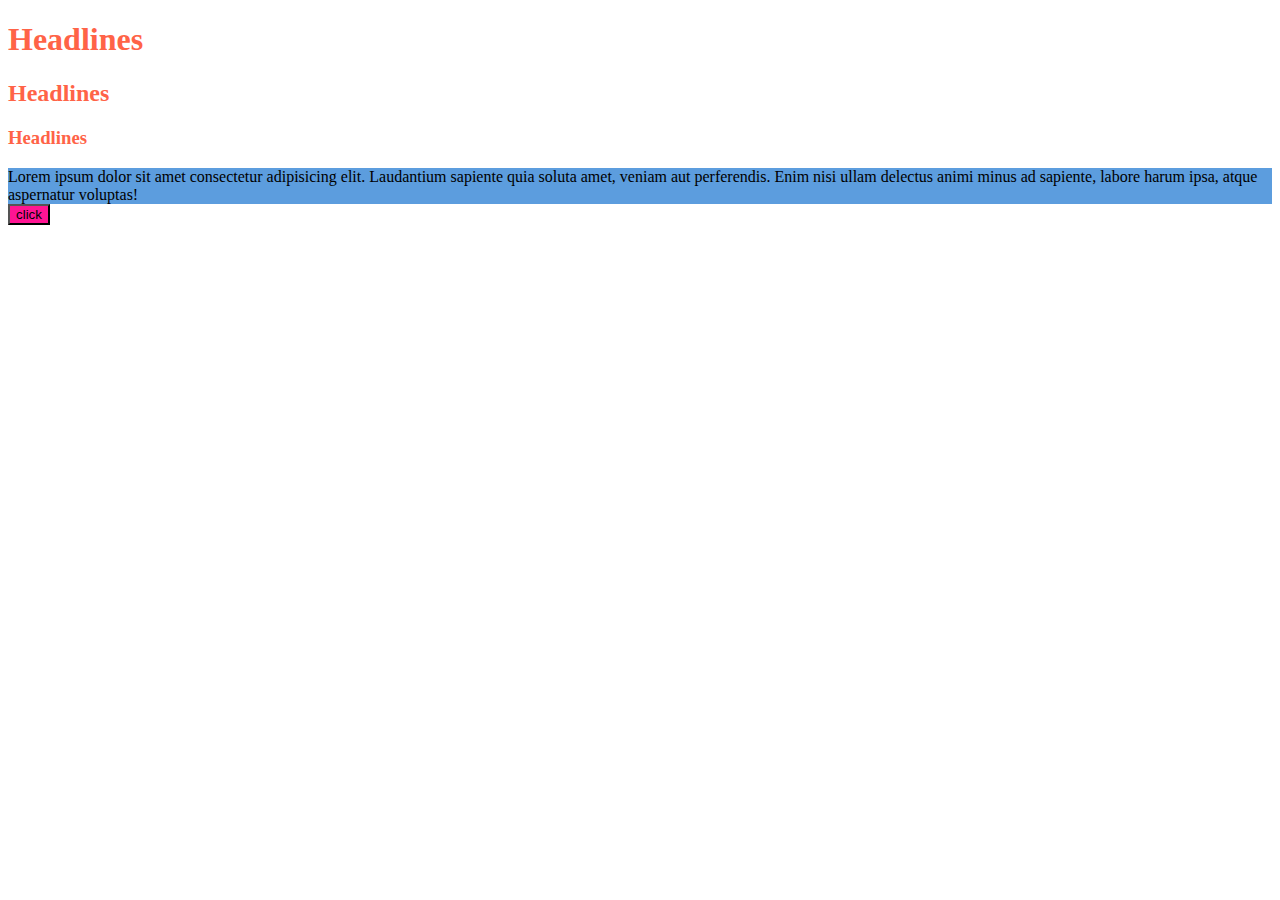
<file: 31-7-25/index.html>
<!DOCTYPE html>
<html lang="en">
<head>
    <meta charset="UTF-8">
    <meta name="viewport" content="width=device-width, initial-scale=1.0">
    <title>Document</title>
    <link rel="stylesheet" href="style.css">
    <style> button{background-color: blue;
    }</style>
</head>
<body>

    <!--Q1: Create a simple div with an id "box".
     Add some text content inside the div.
    Set its background color to blue.

    Q2: Create 3 headings with h1, h2 & h3.
    Give them all a class "heading" & set color of "heading" to red.

    Q3: Create a button & set its background color to:

    1.green using CSS stylesheet

    2.blue using <style> tag

    3.pink using inline style  -->
    

    <h1 class="heading">Headlines</h1>
    <h2 class="heading">Headlines</h2>
    <h3 class="heading">Headlines</h3>
    

    <div id="box">Lorem ipsum dolor sit amet consectetur adipisicing elit.
         Laudantium sapiente quia soluta amet,
          veniam aut perferendis. Enim nisi ullam delectus 
          animi minus ad sapiente, labore harum ipsa, 
          atque aspernatur voluptas!</div>

    <button style="background-color: deeppink;">click</button>

    
    
</body>
</html>
</file>
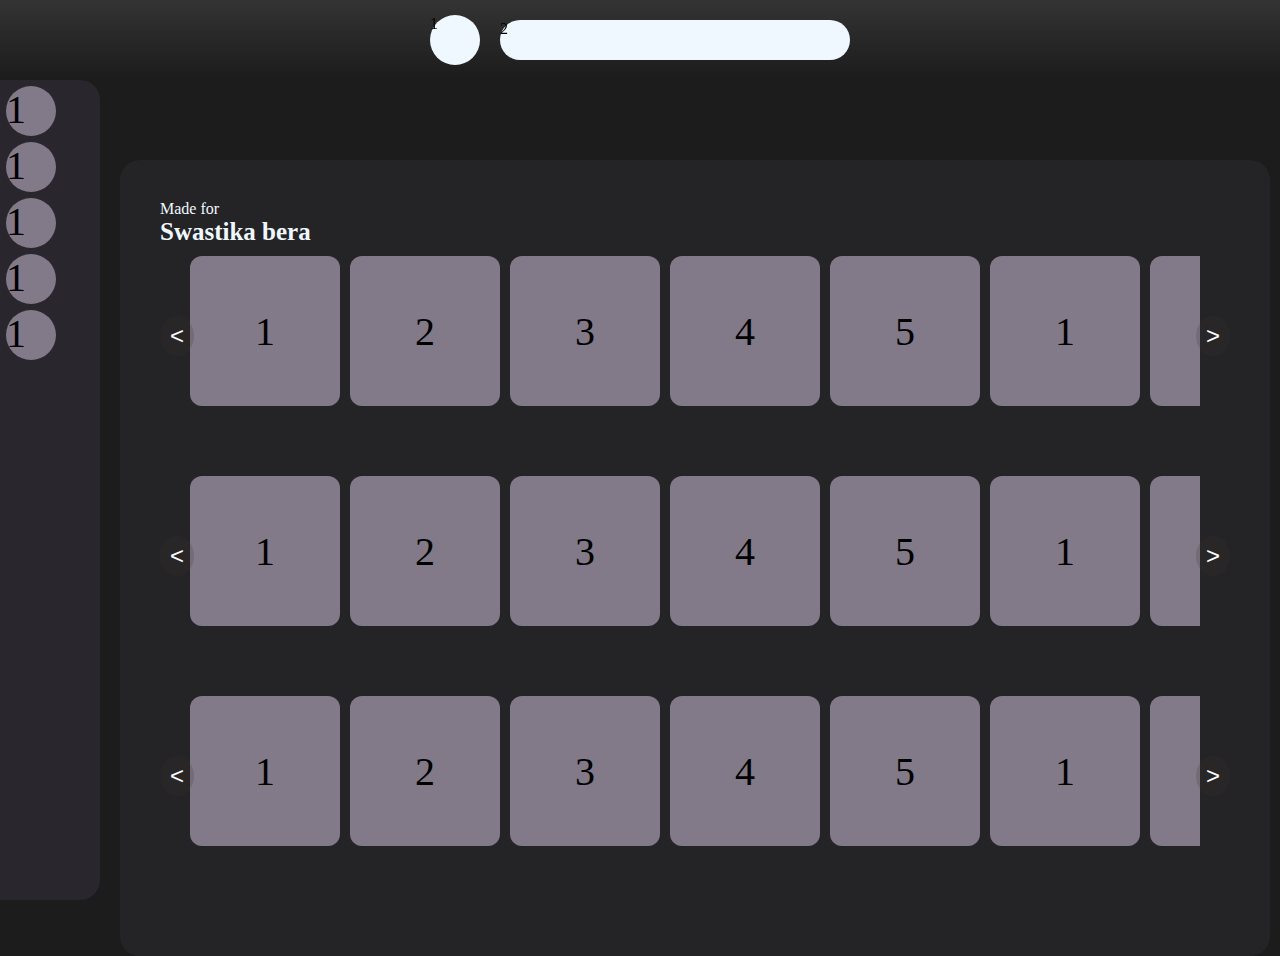
<file: layout/index.html>
<!DOCTYPE html>
<html lang="en">
<head>
    <meta charset="UTF-8">
    <meta name="viewport" content="width=device-width, initial-scale=1.0">
    <title>css</title>
    <link rel="stylesheet" href="style.css">
</head>
<body>
    <div class="full-screen">
        <!-- nav -------------->

        <div class="nav">
            <div class="home">1</div>
            <div class="search">2</div>
        </div>

        <!-- Two boxes -->
        <div class="big-container">
            <!-- taller vertical -->
            <div class="number-1">
                <div class="circles">
                    <div class="cc">1</div>
                    <div class="cc">1</div>
                    <div class="cc">1</div>
                    <div class="cc">1</div>
                    <div class="cc">1</div>
                </div>
            </div>

            <!-- Horizontal -->
            <div class="number-2">
                <p style="color: aliceblue;">Made for</p>
                <p style="color: aliceblue; font-size: 25px; font-weight: 900;">Swastika bera</p>

                <!-- Slider 1 -->
                <div class="carousel-wrapper">
                    <button class="scroll-btn left"><</button>
                    <div class="new carousel" id="carousel1">
                        <div class="box">1</div>
                        <div class="box">2</div>
                        <div class="box">3</div>
                        <div class="box">4</div>
                        <div class="box">5</div>
                        <div class="box">1</div>
                        <div class="box">2</div>
                        <div class="box">3</div>
                        <div class="box">4</div>
                        <div class="box">5</div>
                    </div>
                    <button class="scroll-btn right">></button>
                </div>

                <!-- Slider 2 -->
                <div class="carousel-wrapper">
                    <button class="scroll-btn left"><</button>
                    <div class="new carousel" id="carousel2">
                        <div class="box">1</div>
                        <div class="box">2</div>
                        <div class="box">3</div>
                        <div class="box">4</div>
                        <div class="box">5</div>
                        <div class="box">1</div>
                        <div class="box">2</div>
                        <div class="box">3</div>
                        <div class="box">4</div>
                        <div class="box">5</div>
                    </div>
                    <button class="scroll-btn right">></button>
                </div>

                <!-- slider 3 -->

                    <div class="carousel-wrapper">
                    <button class="scroll-btn left"><</button>
                    <div class="new carousel" id="carousel2">
                        <div class="box">1</div>
                        <div class="box">2</div>
                        <div class="box">3</div>
                        <div class="box">4</div>
                        <div class="box">5</div>
                        <div class="box">1</div>
                        <div class="box">2</div>
                        <div class="box">3</div>
                        <div class="box">4</div>
                        <div class="box">5</div>
                    </div>
                    <button class="scroll-btn right">></button>
                </div>

            </div>
        </div>
    </div>

    <div class="container"></div>

    <!-- JS for scroll buttons -->
    <script>
        function setupCarousel(id) {
            const carousel = document.getElementById(id);
            const leftBtn = carousel.previousElementSibling;
            const rightBtn = carousel.nextElementSibling;

            const scrollAmount = 300;

            leftBtn.onclick = () => {
                carousel.scrollBy({ left: -scrollAmount, behavior: 'smooth' });
            };

            rightBtn.onclick = () => {
                carousel.scrollBy({ left: scrollAmount, behavior: 'smooth' });
            };
        }

        setupCarousel("carousel1");
        setupCarousel("carousel2");
    </script>
</body>
</html>
</file>
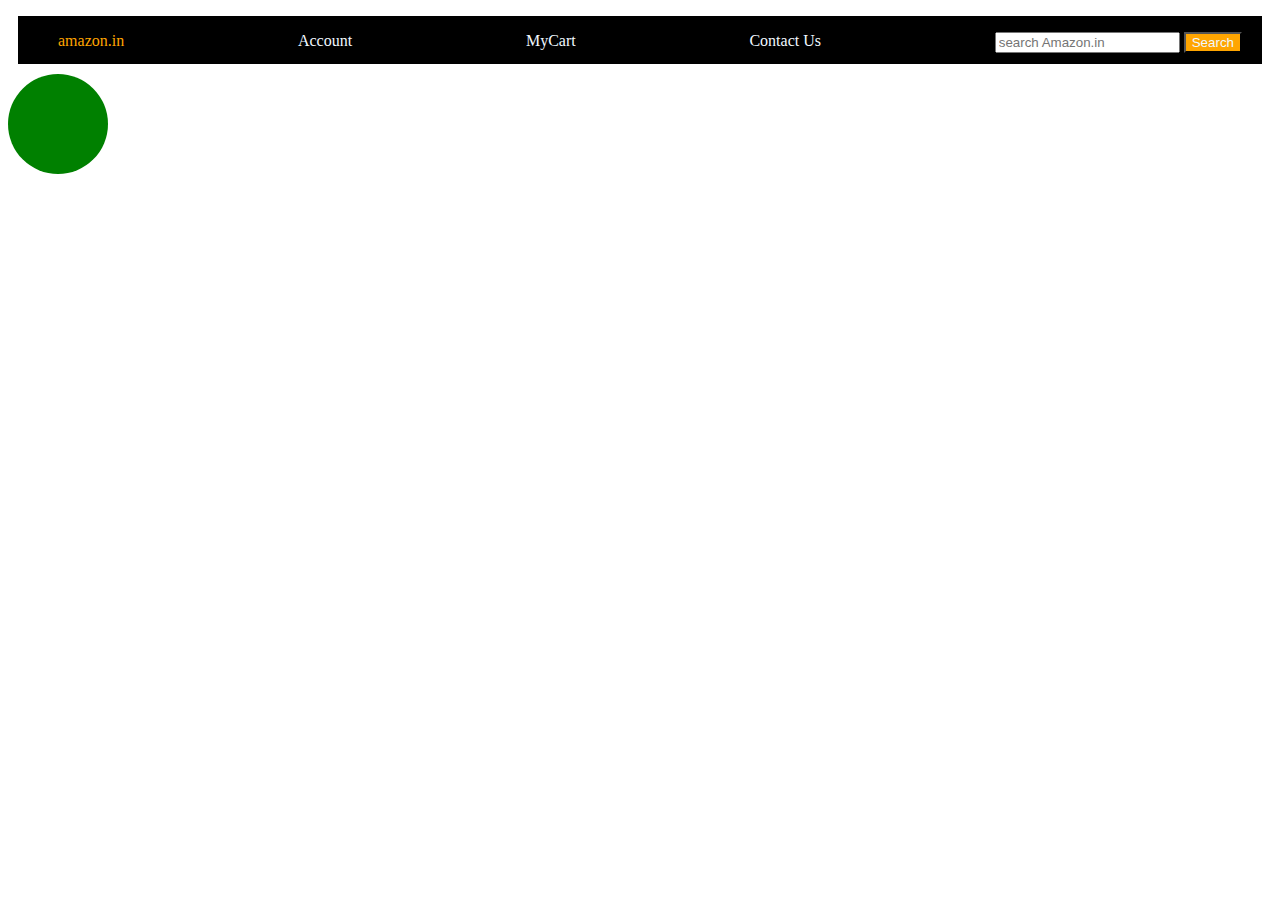
<file: 1-8-25/index2.html>
<!DOCTYPE html>
<html lang="en">
<head>
    <meta charset="UTF-8">
    <meta name="viewport" content="width=device-width, initial-scale=1.0">
    <title>Document</title>
    <style>
        #box{
            height: 100px;
            width: 100px;
            background-color: green;
            border-radius: 50%;
        }
        .nav{
            background-color: rgb(0, 0, 0);
            height: 3em;
            padding-right: 20px;
            margin: 10px;
            

        }
        li:first-child{
            color: orange;
        }
        
        ul{
            list-style: none;
            display: flex;
            justify-content: space-between;
            padding-top: 1em;
            color: aliceblue;
            
        }
        button{
            background-color: orange;
            color: aliceblue;
        }

    </style>
</head>
<body>
    <!-- 🧑‍🚀 Practice Set 3
Q1:
Create a div with height & width of 100px.
Set its background color to green & the border 
radius to 50%.

Q2:
Create the following navbar:
(The image shows a black horizontal navbar with the 
following items: amazon.in (highlighted), Account, My Cart,
 Contact Us, a search bar with placeholder text
  “search Amazon.in” and a yellow "Search" button.) -->



    <div class="nav">
        <ul>
            <li id="first-item">amazon.in</li>
            <li class="items">Account</li>
            <li class="items">MyCart</li>
            <li class="items">Contact Us</li>
            <div class="search">
                <input type="text" placeholder="search Amazon.in">
                <button>Search</button>
            </div>
        </ul>
    </div>
    <div id="box">

    </div>
    
</body>
</html>
</file>
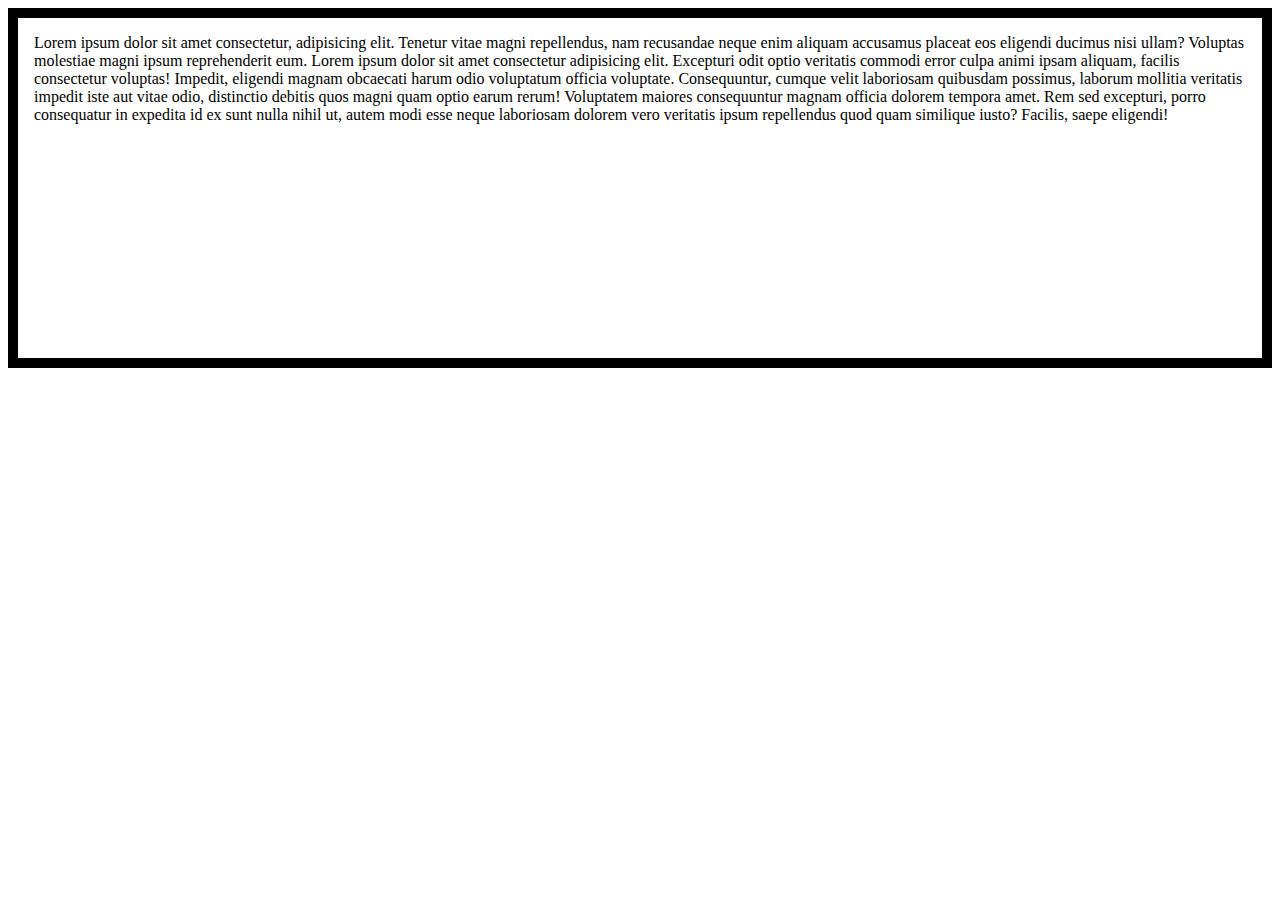
<file: 2-8-25/index2.html>
<!DOCTYPE html>
<html lang="en">
<head>
    <meta charset="UTF-8">
    <meta name="viewport" content="width=device-width, initial-scale=1.0">
    <title>Document</title>
    <style>
        html, body{
            height: 100%;
        }
        .box{
            height: 40%;
            border: 10px solid black;
            overflow: auto;
            padding: 16px;
            box-sizing: border-box;
            
            
        }
    </style>
</head>
<body>

    <div class="box">Lorem ipsum dolor sit amet consectetur, adipisicing elit. Tenetur vitae magni repellendus, nam recusandae neque enim aliquam accusamus placeat eos eligendi ducimus nisi ullam? Voluptas
         molestiae magni ipsum reprehenderit eum.
        Lorem ipsum dolor sit amet consectetur adipisicing elit. Excepturi odit optio veritatis commodi error culpa animi ipsam aliquam, facilis consectetur voluptas! Impedit, eligendi magnam obcaecati harum odio voluptatum officia voluptate.
        Consequuntur, cumque velit laboriosam quibusdam possimus, laborum mollitia veritatis impedit iste aut vitae odio, distinctio debitis quos magni quam optio earum rerum! Voluptatem maiores consequuntur magnam officia dolorem tempora amet.
        Rem sed excepturi, porro consequatur in expedita id ex sunt nulla nihil ut, autem modi esse neque laboriosam dolorem vero veritatis ipsum repellendus quod quam similique iusto? Facilis, saepe eligendi!</div>
    
</body>
</html>
</file>
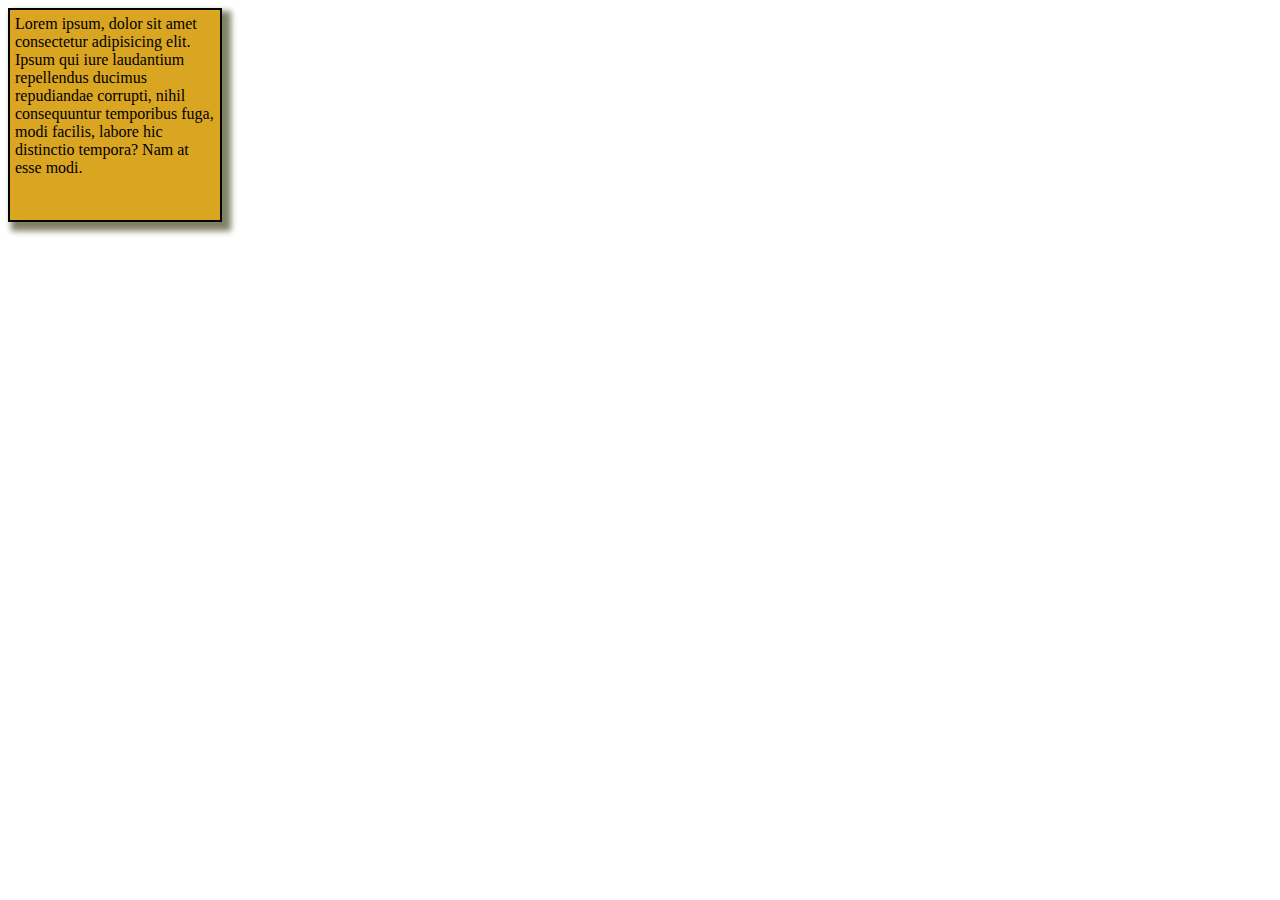
<file: 3-08-25/box-shadow.html>
<!DOCTYPE html>
<html lang="en">
<head>
    <meta charset="UTF-8">
    <meta name="viewport" content="width=device-width, initial-scale=1.0">
    <title>Document</title>
    <style>
        .box{
            height: 200px;
            width: 200px;
            border: 2px solid black;
            background-color: goldenrod;
            padding: 5px;
            box-shadow: 6px 6px 6px 3px #828168;

        }

    </style>
</head>
<body>
    <div class="box">Lorem ipsum, dolor sit amet consectetur adipisicing elit. Ipsum qui iure laudantium repellendus ducimus repudiandae corrupti, nihil consequuntur temporibus fuga, modi facilis, labore hic distinctio tempora? Nam at esse modi.</div>
    
</body>
</html>
</file>
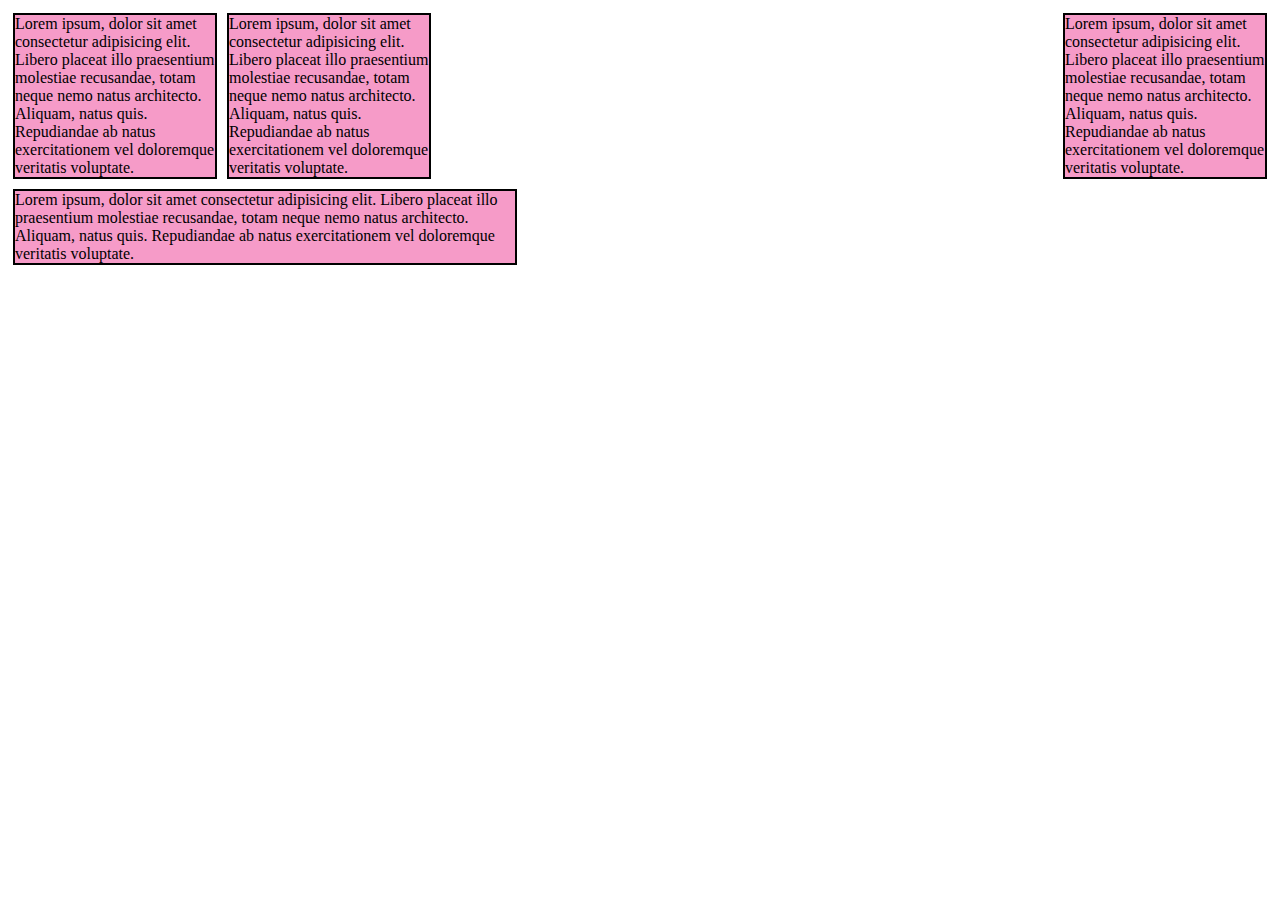
<file: 3-08-25/clear.html>
<!DOCTYPE html>
<html lang="en">
<head>
    <meta charset="UTF-8">
    <meta name="viewport" content="width=device-width, initial-scale=1.0">
    <title>Document</title>
    <style>
        .box{
            width: 200px;
            border: 2px solid black;
            background-color: rgb(246, 155, 200);
            float: left;
            margin: 5px;
        }
        .box2{
            width: 200px;
            border: 2px solid black;
            background-color: rgb(246, 155, 200);
            float: right;
            margin: 5px;

        } 

        .box1{
              width: 500px;
            border: 2px solid black;
            background-color: rgb(246, 155, 200);
            float: left;
            margin: 5px;
            clear: both;
            

        }
    </style>
</head>
<body>
    <div class="box">Lorem ipsum, dolor sit amet consectetur adipisicing elit. Libero placeat illo praesentium molestiae recusandae, totam neque nemo natus architecto. Aliquam, natus quis. Repudiandae ab natus exercitationem vel doloremque veritatis voluptate.</div>
    <div class="box">Lorem ipsum, dolor sit amet consectetur adipisicing elit. Libero placeat illo praesentium molestiae recusandae, totam neque nemo natus architecto. Aliquam, natus quis. Repudiandae ab natus exercitationem vel doloremque veritatis voluptate.</div>
    <div class="box2">Lorem ipsum, dolor sit amet consectetur adipisicing elit. Libero placeat illo praesentium molestiae recusandae, totam neque nemo natus architecto. Aliquam, natus quis. Repudiandae ab natus exercitationem vel doloremque veritatis voluptate.</div> 
    <div class="box1">Lorem ipsum, dolor sit amet consectetur adipisicing elit. Libero placeat illo praesentium molestiae recusandae, totam neque nemo natus architecto. Aliquam, natus quis. Repudiandae ab natus exercitationem vel doloremque veritatis voluptate.</div>
    
</body>
</html>
</file>
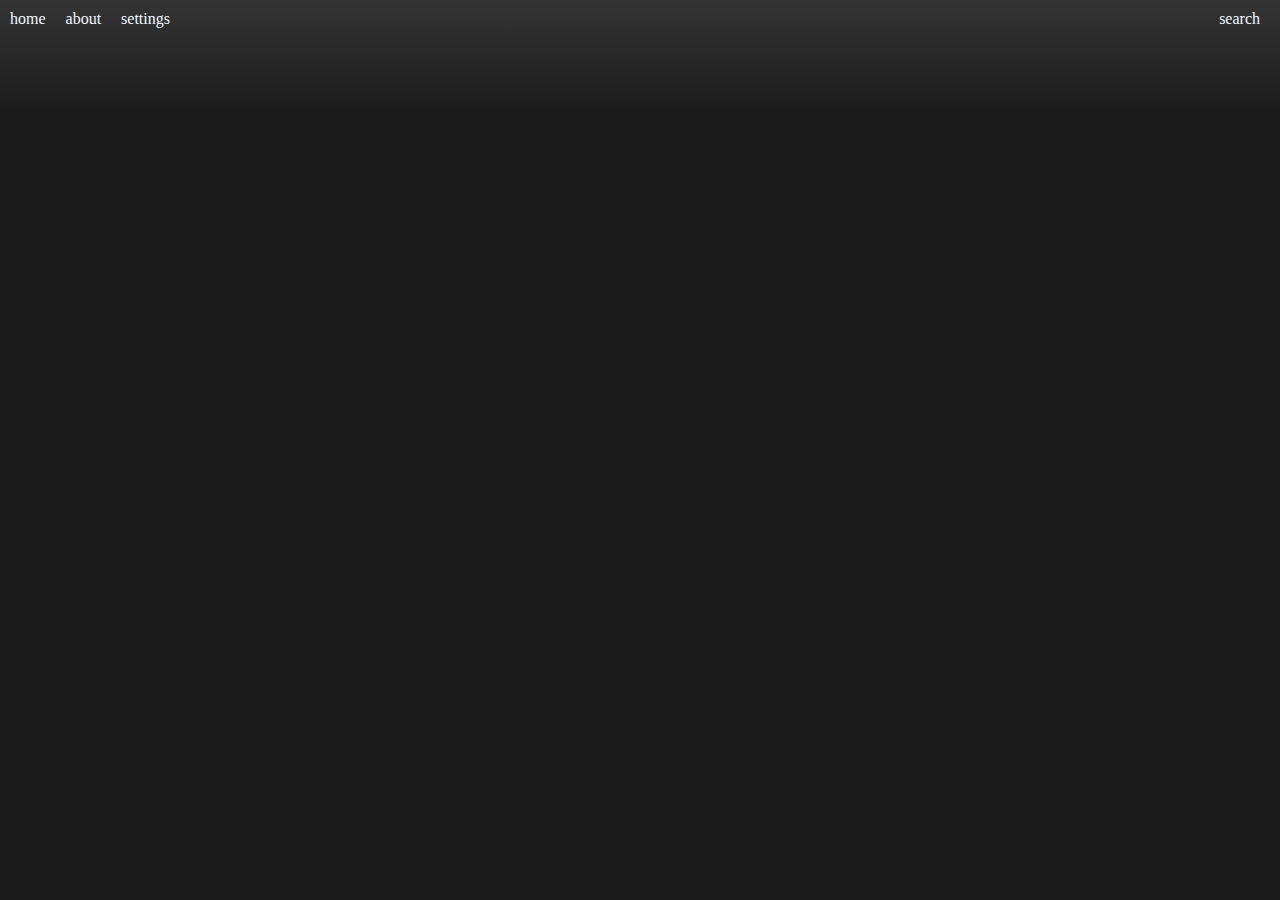
<file: 3-08-25/gradient.html>
<!DOCTYPE html>
<html lang="en">
<head>
    <meta charset="UTF-8">
    <meta name="viewport" content="width=device-width, initial-scale=1.0">
    <title>Document</title>
    <style>
        html,body{
            height: 100%;
            margin: 0;
            padding: 0;
            background-color: rgb(28, 28, 28);
            color: aliceblue;
        }
        .nav{
            display: flex;
            height: 10%;
            background: linear-gradient(rgb(52, 52, 52), rgba(76, 69, 69, 0));
            padding: 10px;
        }
        ul{
            display: flex;
            gap:20px ;
            width: 100%;
            padding: 0;
            margin: 0;
            
        }
        li:last-child{
            margin-left: auto;
            margin-right:10px;
        }
        li{
            list-style: none;
        }
        
    </style>
</head>
<body>
    <div class="nav">
        <ul>
            <li>home</li>
            <li>about</li>
            <li>settings</li>
            <li>search</li>
        </ul>
    </div>
</body>
</html>
</file>
<file: 31-7-25/style.css>
#box{
    background-color: rgb(92, 157, 222);
}

.heading{
    color: tomato;
}

button{
    background-color: chartreuse;
    
}
</file>
<file: layout/style.css>
* {
  margin: 0;
  padding: 0;
  box-sizing: border-box;
}

body {
  height: 100vh;
  display: flex;
  flex-direction: column;
  background-color:  rgb(28, 28, 28);;
}

.big-container {
  display: flex;
  margin-top: 80px; /* Push content below navbar */
}

.home {
  height: 50px;
  width: 50px;
  background-color: aliceblue;
  border-radius: 30px;
}

.search {
  height: 40px;
  width: 350px;
  background-color: aliceblue;
  border-radius: 20px;
}

.full-screen {
  display: flex;
  flex-direction: column;
  padding-top: 80px; /* <-- Added this to avoid navbar overlap */
}

.nav {
  top: 0;
  display: flex;
  height: 80px;
  width: 100%;
  background: linear-gradient(rgb(52, 52, 52), rgba(76, 69, 69, 0));
  position: fixed;
  align-items: center;
  justify-content: center;
  gap: 20px;
  z-index: 1000;
}

.number-1 {
   position: fixed;
  top: 80px; /* Align below navbar */
  left: 0;
  width: 100px;
  height: calc(100vh - 80px);
  background-color: rgb(41, 39, 45);
  border-radius: 0 20px 20px 0;
  z-index: 999;
  
}

.number-2 {
   padding: 40px;
  background-color: rgb(36, 36, 38);
  flex-grow: 1;
  border-radius: 20px;
  margin-left: 120px; /* Leave space for the fixed .number-1 */
  margin-right: 10px;
  overflow: hidden;
}

.crcles {
  display: flex;
  flex-direction: column;
  justify-content: flex-start;
  gap: 10px;
  overflow-x: auto;
  flex-wrap: nowrap;
  padding-bottom: 10px;
  margin-top: 10px;
}

.cc {
  flex: 0 0 auto;
  width: 50px;
  height: 50px;
  background-color: rgb(130, 122, 137);
  font-size: 40px;
  border-radius: 30px;
  margin: 6px;
}

/* Carousel container */
.carousel-wrapper {
  position: relative;
  display: flex;
  align-items: center;
  overflow: hidden;
  margin-top: 10px;
  margin-bottom: 60px;
}

/* Updated .new to act as a scrollable carousel */
.new {
  display: flex;
  gap: 10px;
  overflow-x: auto;
  scroll-behavior: smooth;
  flex-wrap: nowrap;
  padding-bottom: 10px;
  margin: 0 30px;
}

.new::-webkit-scrollbar {
  display: none;
}

.new::-webkit-scrollbar-thumb {
  background-color: grey;
  border-radius: 4px;
}

.new::-webkit-scrollbar-track {
  background-color: rgb(203, 197, 197);
  border-radius: 10px;
}

.box {
  flex: 0 0 auto;
  min-width: 150px;
  height: 150px;
  background-color: rgb(130, 122, 137);
  font-size: 40px;
  border-radius: 12px;
  display: flex;
  align-items: center;
  justify-content: center;
}

/* Scroll buttons */
.scroll-btn {
  position: absolute;
  top: 50%;
  transform: translateY(-50%);
  background-color: rgba(64, 52, 52, 0.2);
  border: none;
  font-size: 24px;
  padding: 6px 10px;
  border-radius: 50%;
  cursor: pointer;
  color: white;
  z-index: 10;
}

.scroll-btn.left {
  left: 0;
}

.scroll-btn.right {
  right: 0;
}
</file>
